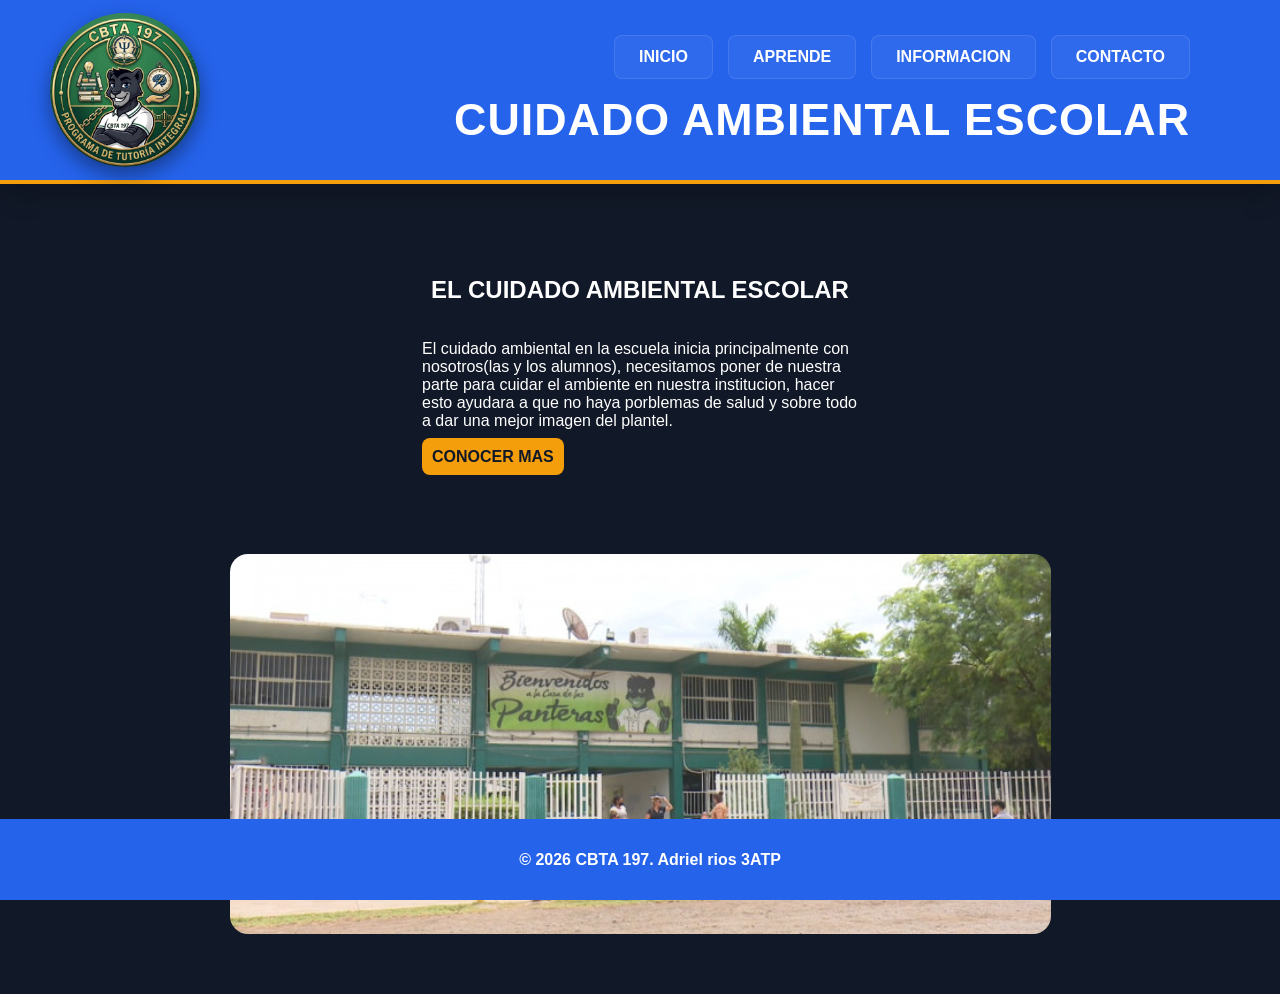
<file: PROTECTOOOOOOO/index.html>
<!DOCTYPE html>
<html lang="en">
<head>
    <meta charset="UTF-8">
    <meta name="viewport" content="width=device-width, initial-scale=1.0">
    <title>Inicio - Cuidado Ambiental Escolar</title>
    <link rel="stylesheet" href="css/estilo.css">
</head>
<body>
    <header class="barra">
        <nav>
            <a href="index.html">INICIO</a>
            <a href="aprende.html">APRENDE</a>
            <a href="informacion.html">INFORMACION</a>
            <a href="contacto.html">CONTACTO</a>
        </nav>
        <h1>CUIDADO AMBIENTAL ESCOLAR</h1>
        <img src="img/portada.png" alt="img1">
    </header>

    <main>
        <div class="grande">
            <article class="contenido-principal">
                <h2>EL CUIDADO AMBIENTAL ESCOLAR </h2>
                <P>El cuidado ambiental en la escuela inicia principalmente 
                    con nosotros(las y los alumnos), necesitamos poner de
                    nuestra parte para cuidar el ambiente en nuestra institucion,
                    hacer esto ayudara a que no haya porblemas de salud y sobre todo
                    a dar una mejor imagen del plantel. <br> <br>
                    <a href="conocer.html">CONOCER MAS</a>
                </P>
            </article>

            <div id="imagen1">
                <img src="img/cbta.png" alt="img2">
            </div>
        </div>   
    </main>

    <footer>
        <h4>&copy; 2026 CBTA 197. Adriel rios 3ATP</h4>
    </footer>
</body>
</html>
</file>
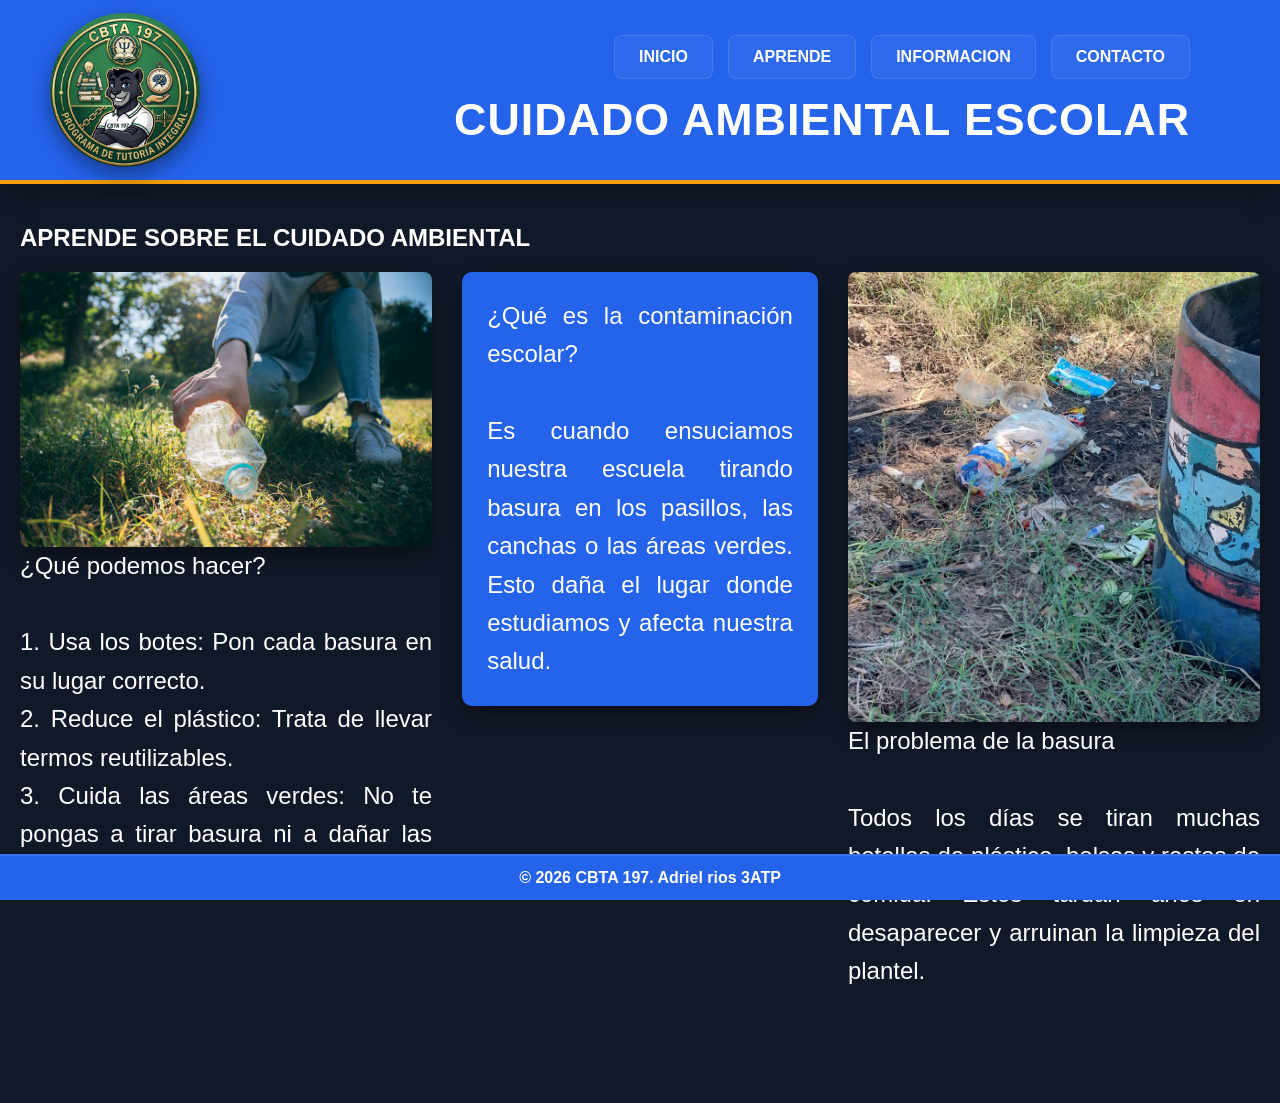
<file: PROTECTOOOOOOO/aprende.html>
<!DOCTYPE html>
<html lang="en">
<head>
    <meta charset="UTF-8">
    <meta name="viewport" content="width=device-width, initial-scale=1.0">
    <title>Aprende - Cuidado Ambiental Escolar</title>
    <link rel="stylesheet" href="css/aprende.css">
</head>
<body>
    <header class="barra">
        <nav>
            <a href="index.html">INICIO</a>
            <a href="aprende.html">APRENDE</a>
            <a href="informacion.html">INFORMACION</a>
            <a href="contacto.html">CONTACTO</a>
        </nav>
        <h1>CUIDADO AMBIENTAL ESCOLAR</h1>
        <img src="img/portada.png" alt="img1">
    </header>

    <main class="contenido">
        <h2>APRENDE SOBRE EL CUIDADO AMBIENTAL</h2>

        <div class="bloque-columnas">
        
            <div class="columna">
                <img id="img1" src="img/mano.png" alt="">
                <p>¿Qué podemos hacer? <br> <br>

                1. Usa los botes: Pon cada basura en su lugar correcto. <br>
                2. Reduce el plástico: Trata de llevar termos reutilizables. <br>
                3. Cuida las áreas verdes: No te pongas a tirar basura ni a dañar las plantas.</p> <br>
            </div>

           
            <div class="columna-texto">
                <p>¿Qué es la contaminación escolar? <br> <br>
                Es cuando ensuciamos nuestra escuela tirando basura en los pasillos, las canchas o las áreas verdes.
                 Esto daña el lugar donde estudiamos y afecta nuestra salud.</p>
            </div>

            
            <div class="columna">
                <img id="img2" src="img/basuras.png" alt="">
                <p>El problema de la basura <br> <br>
                Todos los días se tiran muchas botellas de plástico, bolsas y restos de comida.
                 Estos tardan años en desaparecer y arruinan la limpieza del plantel.    </p>
            </div>
        </div>
    </main>

    <footer>
        <h4>&copy; 2026 CBTA 197. Adriel rios 3ATP</h4>
    </footer>
</body>
</html>
</file>
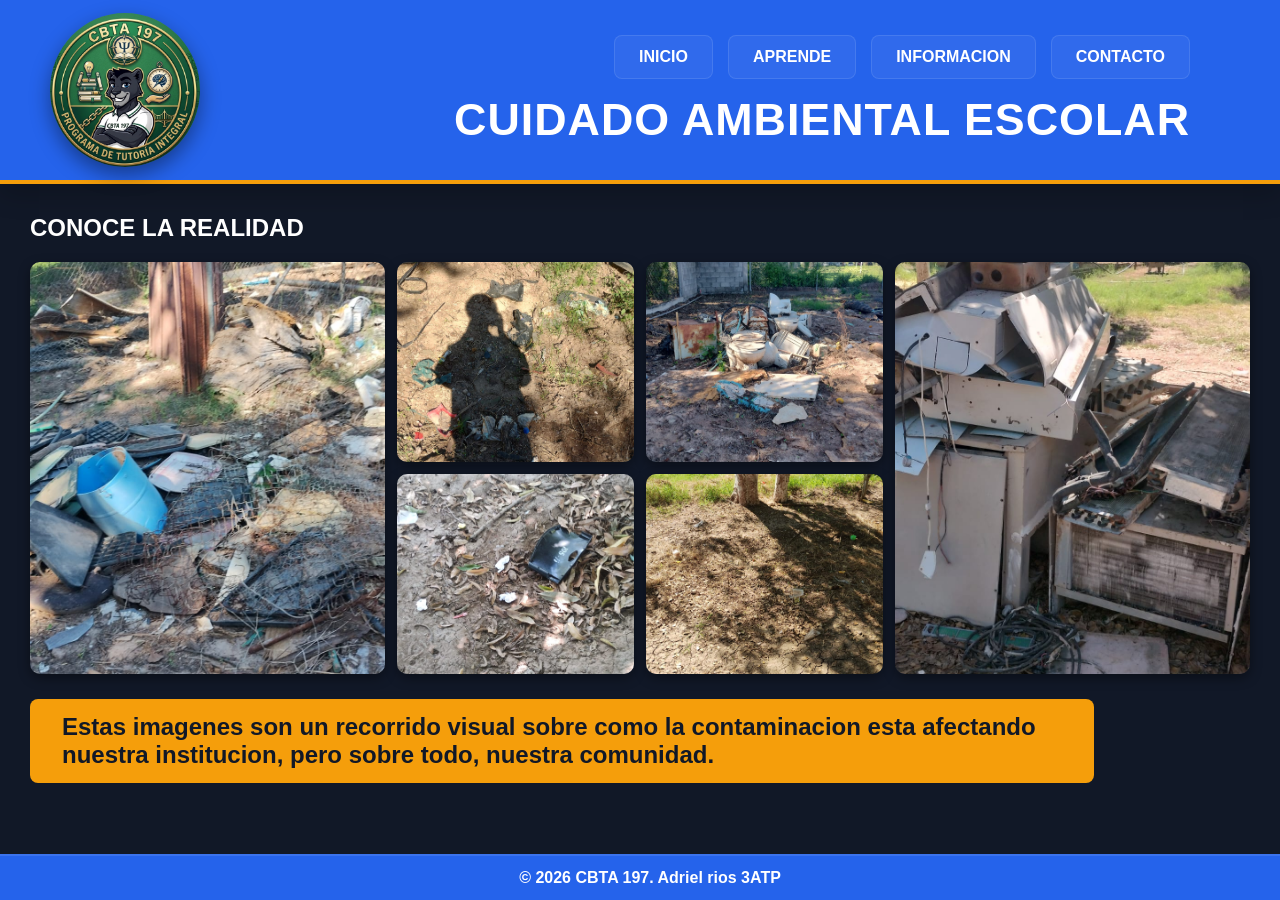
<file: PROTECTOOOOOOO/conocer.html>
<!DOCTYPE html>
<html lang="en">
<head>
    <meta charset="UTF-8">
    <meta name="viewport" content="width=device-width, initial-scale=1.0">
    <title>Conócenos - Cuidado Ambiental Escolar</title>
    <link rel="stylesheet" href="css/conocer.css">
</head>
<body>
    <div class="barra">

       

        <nav>
            <a href="index.html">INICIO</a>
            <a href="aprende.html">APRENDE</a>
            <a href="informacion.html">INFORMACION</a>
            <a href="contacto.html">CONTACTO</a>
        </nav>
        <h1>CUIDADO AMBIENTAL ESCOLAR</h1>
        <img src="img/portada.png" alt="img1">
      
    </div>
    
    <div class="caja-p">
         <h2 class="txt1">CONOCE LA REALIDAD </h2>

         <div class="collage">
            <img src="img/img1.png" alt="">
            <img src="img/img2.png" alt="">
            <img src="img/img3.png" alt="">
            <img src="img/img4.png" alt="">
            <img src="img/img5.png" alt="">
            <img src="img/img6.png" alt="">
         </div>
        
            <p class="txt2">Estas imagenes son un recorrido visual sobre como la contaminacion esta afectando nuestra institucion, pero sobre todo, nuestra comunidad.</p>
         
         
    </div>

    <footer>
        <h4>&copy; 2026 CBTA 197. Adriel rios 3ATP</h4>
    </footer>
</body>
</html>
</file>
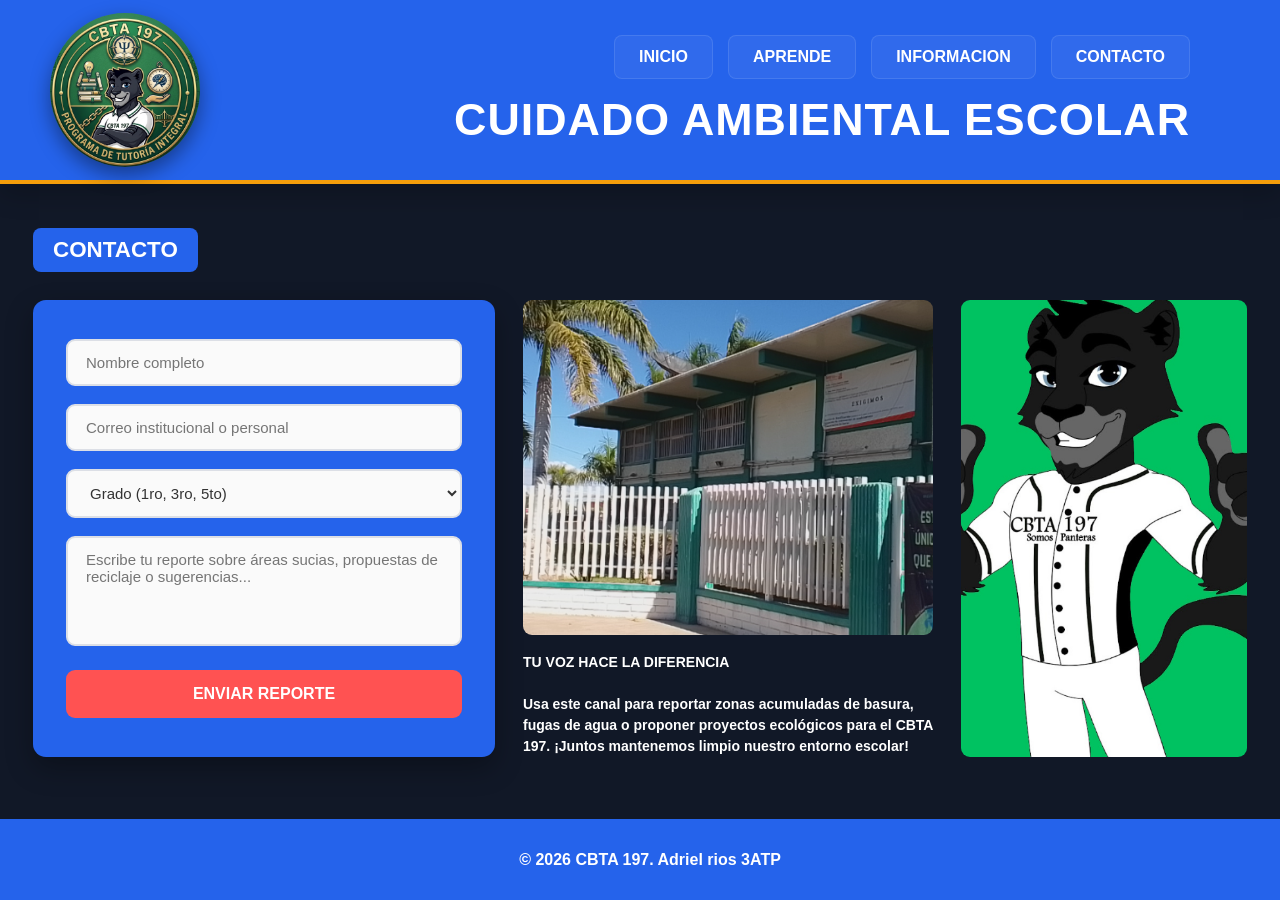
<file: PROTECTOOOOOOO/contacto.html>
<!DOCTYPE html>
<html lang="es">
<head>
    <meta charset="UTF-8">
    <meta name="viewport" content="width=device-width, initial-scale=1.0">
    <title>Contacto - Cuidado Ambiental Escolar</title>
    <link rel="stylesheet" href="css/contacto.css">
</head>
<body>
    <header class="barra">
        <nav>
            <a href="index.html">INICIO</a>
            <a href="aprende.html">APRENDE</a>
            <a href="informacion.html">INFORMACION</a>
            <a href="contacto.html">CONTACTO</a>
        </nav>
        <h1>CUIDADO AMBIENTAL ESCOLAR</h1>
        <img src="img/portada.png" alt="img1">
    </header>

    <main class="contenido">
        <h2>CONTACTO</h2>
        
        <div class="contenedor-principal">
          
            <div class="caja-form">
                <form class="formULARIO" action="#" method="POST">
                    <input type="text" name="nombre" class="input" placeholder="Nombre completo" required>
                    <input type="email" name="correo" class="input" placeholder="Correo institucional o personal" required>

                    <div class="caja-seleccionar">
                        <select name="grado" class="select" required>
                            <option value="" disabled selected>Grado (1ro, 3ro, 5to)</option>
                            <option value="1ro">1ro</option>
                            <option value="3ro">3ro</option>
                            <option value="5to">5to</option>
                        </select>
                    </div>

                    <textarea name="mensaje" class="textarea" placeholder="Escribe tu reporte sobre áreas sucias, propuestas de reciclaje o sugerencias..." required></textarea>
                    <button type="submit" class="btn">Enviar reporte</button>
                </form>
            </div> 

           
            <div class="bloque-centro">
                <img id="img1" src="img/contacto1.png" alt="Cuidado Ambiental CBTA 197" class="img-centro">
                <p class="parrafo-centro">
                    TU VOZ HACE LA DIFERENCIA<br><br>
                    Usa este canal para reportar zonas acumuladas de basura, fugas de agua o proponer proyectos ecológicos para el CBTA 197. ¡Juntos mantenemos limpio nuestro entorno escolar!
                </p>
            </div>

        
            <div class="bloque-derecha">
                <img id="img2" src="img/contacto2.png" alt="Iniciativas Ecológicas" class="img-derecha">
            </div>
        </div>
    </main>

    <footer>
        <h4>&copy; 2026 CBTA 197. Adriel rios 3ATP</h4>
    </footer>
</body>
</html>
</file>
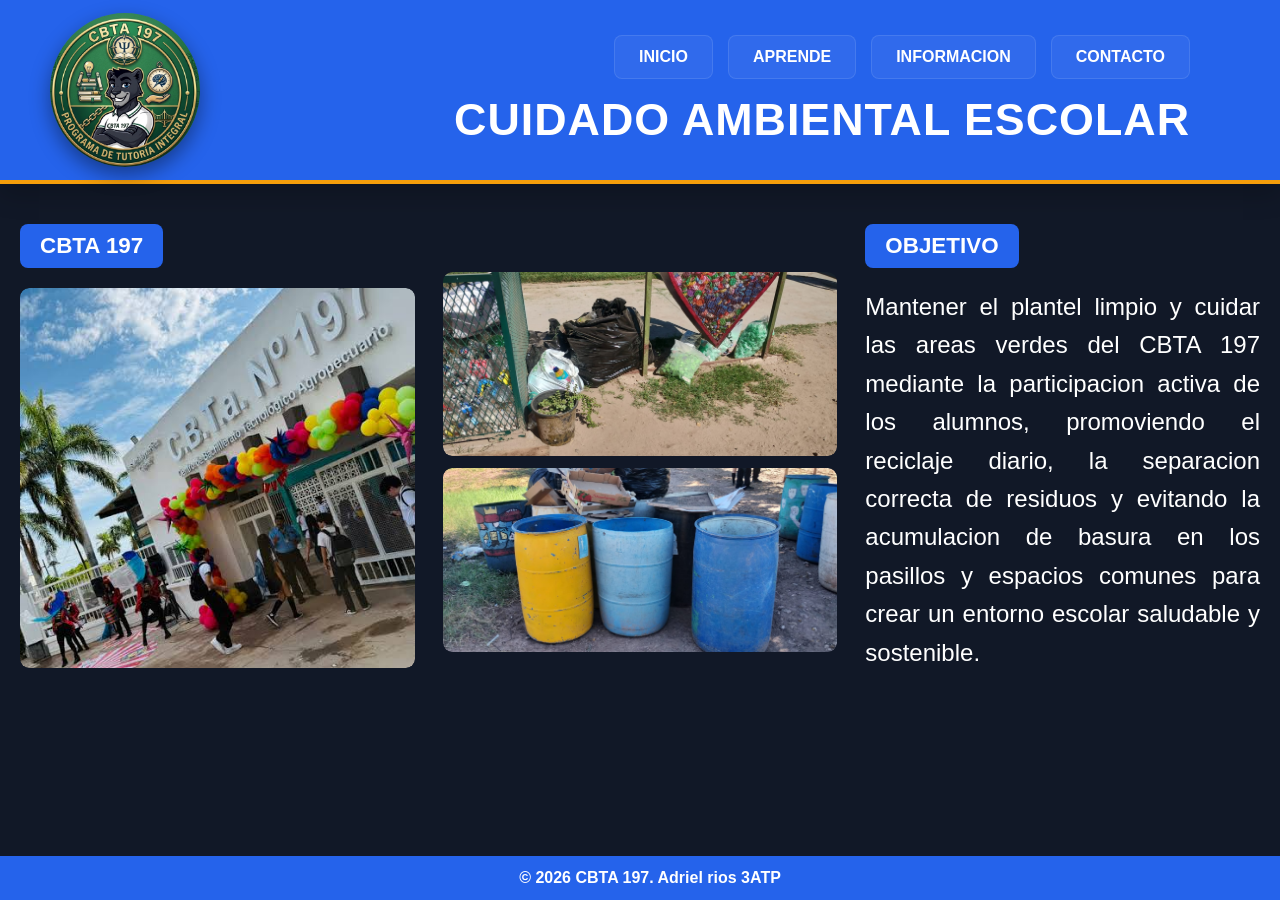
<file: PROTECTOOOOOOO/informacion.html>
<!DOCTYPE html>
<html lang="en">
<head>
    <meta charset="UTF-8">
    <meta name="viewport" content="width=device-width, initial-scale=1.0">
    <title>Información - Cuidado Ambiental Escolar</title>
    <link rel="stylesheet" href="css/info.css">
</head>
<body>
    <header class="barra">
        <nav>
            <a href="index.html">INICIO</a>
            <a href="aprende.html">APRENDE</a>
            <a href="informacion.html">INFORMACION</a>
            <a href="contacto.html">CONTACTO</a>
        </nav>
        <h1>CUIDADO AMBIENTAL ESCOLAR</h1>
        <img src="img/portada.png" alt="img1">
    </header>
    
    <main>
        <section class="seccion">
            <div class="columna">
                <h2 class="titulo-caja">CBTA 197</h2>
                <div class="imagen-contenedor">
                    <img src="img/cbta2.png" alt="Imagen 1" class="img-principal">
                </div>
            </div>

            <div class="columna columna-centro">
                <div class="imagen-contenedor">
                    <img src="img/basuras2.png" alt="Imagen 2" class="img-dividida">
                </div>
                <div class="imagen-contenedor">
                    <img src="img/basuras3.png" alt="Imagen 3" class="img-dividida">
                </div>
            </div>
            
            <div class="columna">
                <h2 class="titulo-caja">OBJETIVO</h2>
                <p class="texto">
                    Mantener el plantel limpio y cuidar las areas verdes del CBTA 197 mediante la participacion activa de los alumnos,
                    promoviendo el reciclaje diario, la separacion correcta de residuos y evitando la acumulacion de basura en los pasillos y
                    espacios comunes para crear un entorno escolar saludable y sostenible.
                </p>
            </div>
        </section>
    </main>

    <footer>
        <h4>&copy; 2026 CBTA 197. Adriel rios 3ATP</h4>
    </footer>
</body>
</html>
</file>
<file: PROTECTOOOOOOO/css/estilo.css>
:root {
    --azul: #2563eb;
    --rojo: #dc2626;
    --verde: #16a34a;
    --amarillo: #f59e0b;
    --morado: #7c3aed;
    --rosa: #db2777;
    --naranja: #ea580c;
    --gris-claro: #f3f4f6;
    --gris-oscuro: #1f2937;
    --negro: #111827;
}

body {
    font-family: Arial, sans-serif;
    margin: 0;
    background-color: var(--negro);
    color: white;
    padding-bottom: 60px; /* Espacio para el footer fijo */
}

.barra {
    display: flex;
    flex-direction: column;    
    position: relative;        
    padding: 35px 50px 35px 260px; 
    background-color: var(--azul);    
    border-bottom: 4px solid var(--amarillo);
    box-shadow: 0 10px 25px rgba(0, 0, 0, 0.2); 
}

.barra nav {
    order: 1;                
    display: flex;
    justify-content: flex-end; 
    gap: 15px;                
    margin-right: 40px;
}

.barra nav a {
    transition: all 0.3s ease; 
    color: white;
    text-decoration: none;
    font-weight: bold;
    padding: 12px 24px; 
    border-radius: 8px; 
    background-color: rgba(255, 255, 255, 0.05);
    border: 1px solid rgba(255, 255, 255, 0.1);
}

.barra nav a:hover {
    color: var(--azul);
    background-color: var(--amarillo); 
    border-color: var(--amarillo);
    transform: translateY(-2px);
}

.barra h1 {
    order: 2;                
    text-align: right;        
    color: white;
    margin: 15px 40px 0 0;
    font-size: 2.8rem; 
    text-transform: uppercase;
    letter-spacing: 1px;
}

.barra img {
    position: absolute;      
    left: 50px;                
    top: 50%;
    transform: translateY(-50%);
    max-width: 150px; 
    height: auto;
    border-radius: 50%; 
    box-shadow: 0 8px 20px rgba(0, 0, 0, 0.4); 
    transition: all 0.3s ease;
}

.barra img:hover {
    animation: latidoLogo 0.6s ease infinite alternate;
}

.grande {
    margin-top: 40px;
    display: flex;
    justify-content: center; 
    align-items: center;     
    gap: 40px;             
    flex-wrap: wrap; 
    padding: 0 20px;
}

.contenido-principal {
    transition: all 0.2s ease;
    max-width: 500px;
    width: 100%;
    border-radius: 18px;
    padding: 2rem; 
    display: flex;
    flex-direction: column;
    align-items: center;
    box-sizing: border-box;
}

.contenido-principal a {
    background-color: var(--amarillo);
    text-decoration: none;
    border-radius: 8px;
    font-size: 1rem;
    padding: 10px; 
    color: var(--negro);
    font-weight: bold;
}

.contenido-principal:hover {
    transform: scale(1.01); 
}

#imagen1 img {
    border-radius: 18px; 
    display: block;    
    width: 100%;        
    height: auto; /* Garantiza que la imagen nunca se deforme ni se corte a la mitad */
    object-fit: contain;
}

footer {
    background-color: var(--azul);
    display: flex;
    justify-content: center;
    align-items: center;
    padding: 10px;
    position: fixed;
    bottom: 0;
    left: 0;
    width: 100%;
    z-index: 100;
}

@keyframes latidoLogo {
    0% {
        transform: translateY(-50%) scale(1) rotate(0deg);
    }
    50% {
        transform: translateY(-50%) scale(1.05) rotate(3deg);
    }
    100% {
        transform: translateY(-50%) scale(1.03) rotate(0deg);
    }
}


/* ==========================================
   MEDIA QUERIES (DISEÑO RESPONSIVO MÓVIL)
   ========================================== */

@media (max-width: 968px) {
    .barra {
        padding: 20px;
        align-items: center;
        text-align: center;
    }

    .barra img {
        position: static; /* Quita el absolute para que no se encime ni se corte */
        transform: none;
        margin-bottom: 15px;
        max-width: 100px;
    }

    .barra img:hover {
        animation: none;
        transform: scale(1.05);
    }

    .barra h1 {
        text-align: center;
        margin: 10px 0;
        font-size: 1.8rem;
    }

    .barra nav {
        justify-content: center;
        margin-right: 0;
        flex-wrap: wrap;
        gap: 10px;
    }

    .grande {
        gap: 15px;
        margin-top: 15px;
        padding: 0 10px;
    }

    .contenido-principal {
        padding: 1rem; 
        max-width: 100%;
    }
}
</file>
<file: PROTECTOOOOOOO/css/aprende.css>
:root {
    --azul: #2563eb;
    --rojo: #dc2626;
    --verde: #16a34a;
    
    --amarillo: #f59e0b;
    --morado: #7c3aed;
    --rosa: #db2777;
    --naranja: #ea580c;
    
    --gris-claro: #f3f4f6;
    --gris-oscuro: #1f2937;
    --negro: #111827;
}

body {
    font-family: Arial, sans-serif;
    margin: 0;
    background-color: var(--negro);
    color: white;
    padding-bottom: 4.5rem; 
}


.barra {
    display: flex;
    flex-direction: column;    
    position: relative;        
    padding: 35px 50px 35px 260px; 
    background-color: var(--azul);    
    border-bottom: 4px solid var(--amarillo);
    box-shadow: 0 10px 25px rgba(0, 0, 0, 0.2); 
}

.barra nav {
    order: 1;                
    display: flex;
    justify-content: flex-end; 
    gap: 15px;                
    margin-right: 40px;
}

.barra nav a {
    transition: all 0.3s ease; 
    color: white;
    text-decoration: none;
    font-weight: bold;
    padding: 12px 24px; 
    border-radius: 8px; 
    background-color: rgba(255, 255, 255, 0.05);
    border: 1px solid rgba(255, 255, 255, 0.1);
}

.barra nav a:hover {
    color: var(--azul);
    background-color: var(--amarillo); 
    border-color: var(--amarillo);
    transform: translateY(-2px);
}

.barra h1 {
    order: 2;                
    text-align: right;        
    color: white;
    margin: 15px 40px 0 0;
    font-size: 2.8rem; 
    text-transform: uppercase;
    letter-spacing: 1px;
}

.barra img {
    position: absolute;      
    left: 50px;                
    top: 50%;
    transform: translateY(-50%);
    max-width: 150px; 
    height: auto;
    border-radius: 50%; 
    box-shadow: 0 8px 20px rgba(0, 0, 0, 0.4); 
    transition: all 0.3s ease;
}

.barra img:hover {
    animation: latidoLogo 0.6s ease infinite alternate;
}


.contenido {
    margin: 40px 20px;
}

.bloque-columnas {
    display: flex;
    justify-content: space-between;
    align-items: flex-start;
    gap: 30px;
}

.columna {
    display: flex;
    flex-direction: column;
    width: 35%;
}

.columna-texto {
    width: 30%;
    background-color: var(--azul);
    padding: 25px;
    border-radius: 10px;
    box-shadow: 0 8px 20px rgba(0, 0, 0, 0.4);
    transition: transform 0.3s ease, box-shadow 0.3s ease;
    box-sizing: border-box;
}

.columna-texto:hover {
    transform: translateY(-3px);
    box-shadow: 0 12px 28px rgba(0, 0, 0, 0.6);
}

.columna #img1 {
    width: 100%;
    height: auto;
    border-radius: 8px; 
    box-shadow: 0 8px 20px rgba(0, 0, 0, 0.4); 
    transition: transform 0.3s ease, box-shadow 0.3s ease;
    cursor: pointer;
}

.columna #img1:hover {
    transform: scale(1.02);
    box-shadow: 0 12px 28px rgba(0, 0, 0, 0.6);
}

.columna #img2 {
    width: 100%;
    height: 450px;
    object-fit: cover;
    border-radius: 8px; 
    box-shadow: 0 8px 20px rgba(0, 0, 0, 0.4); 
    transition: transform 0.3s ease, box-shadow 0.3s ease;
    cursor: pointer;
}

.columna #img2:hover {
    transform: scale(1.02);
    box-shadow: 0 12px 28px rgba(0, 0, 0, 0.6);
}


p {
    text-align: justify;
    line-height: 1.6; 
    font-size: 1.5rem; 
    color: white;
    margin: 0;
    transition: color 0.3s ease;
}

p:hover {
    color: var(--gris-claro);
}


footer {
    background-color: var(--azul);
    display: flex;
    justify-content: center;
    align-items: center;
    padding: 10px;
    position: fixed;
    bottom: 0;
    left: 0;
    width: 100%;
    height: 1.5rem;
    z-index: 1000;
    border-top: 2px solid rgba(255, 255, 255, 0.1);
}

@keyframes latidoLogo {
    0% {
        transform: translateY(-50%) scale(1) rotate(0deg);
    }
    50% {
        transform: translateY(-50%) scale(1.05) rotate(3deg);
    }
    100% {
        transform: translateY(-50%) scale(1.03) rotate(0deg);
    }
}




@media (max-width: 968px) {
    .barra {
        padding: 20px;
        align-items: center;
        text-align: center;
    }

    .barra img {
        position: static;
        transform: none;
        margin-bottom: 15px;
        max-width: 100px;
    }

    .barra img:hover {
        animation: none;
        transform: scale(1.05);
    }

    .barra h1 {
        text-align: center;
        margin: 10px 0;
        font-size: 1.8rem;
    }

    .barra nav {
        justify-content: center;
        margin-right: 0;
        flex-wrap: wrap;
        gap: 10px;
    }

 
    .bloque-columnas {
        flex-direction: column;
        gap: 25px;
    }

    .columna, 
    .columna-texto {
        width: 100%;
        box-sizing: border-box;
    }

    .columna #img2 {
        height: 300px; 
    }

    p {
        font-size: 1.2rem; 
    }
}
</file>
<file: PROTECTOOOOOOO/css/conocer.css>
:root {
    --azul: #2563eb;
    --rojo: #dc2626;
    --verde: #16a34a;
    --amarillo: #f59e0b;
    --morado: #7c3aed;
    --rosa: #db2777;
    --naranja: #ea580c;
    --gris-claro: #f3f4f6;
    --gris-oscuro: #1f2937;
    --negro: #111827;
}

body {
    font-family: Arial, sans-serif;
    margin: 0;
    background-color: var(--negro);
    color: white;
    padding-bottom: 4rem;
}


.barra {
    display: flex;
    flex-direction: column;    
    position: relative;        
    padding: 35px 50px 35px 260px; 
    background-color: var(--azul);    
    border-bottom: 4px solid var(--amarillo);
    box-shadow: 0 10px 25px rgba(0, 0, 0, 0.2); 
}

.barra nav {
    order: 1;                
    display: flex;
    justify-content: flex-end; 
    gap: 15px;                
    margin-right: 40px;
}

.barra nav a {
    transition: all 0.3s cubic-bezier(0.4, 0, 0.2, 1); 
    color: white;
    text-decoration: none;
    font-weight: bold;
    padding: 12px 24px; 
    border-radius: 8px; 
    background-color: rgba(255, 255, 255, 0.05);
    border: 1px solid rgba(255, 255, 255, 0.1);
}

.barra nav a:hover {
    color: var(--azul);
    background-color: var(--amarillo); 
    border-color: var(--amarillo);
    transform: translateY(-3px);
    box-shadow: 0 6px 15px rgba(245, 158, 11, 0.3);
}

.barra nav a:focus {
    outline: 2px solid var(--amarillo);
    outline-offset: 2px;
}

.barra h1 {
    order: 2;                
    text-align: right;        
    color: white;
    margin: 15px 40px 0 0;
    font-size: 2.8rem; 
    text-transform: uppercase;
    letter-spacing: 1px;
}

.barra img {
    position: absolute;      
    left: 50px;                
    top: 50%;
    transform: translateY(-50%);
    max-width: 150px; 
    height: auto;
    border-radius: 50%; 
    box-shadow: 0 8px 20px rgba(0, 0, 0, 0.4); 
    transition: transform 0.3s ease;
}

.barra img:hover {
    animation: latidoLogo 0.6s ease infinite alternate;
}


.caja-p {
    margin: 25px 15px;
}

.txt1 {
    margin: 10px 15px;
    line-height: 1.6;
}


.collage {
    display: grid;
    grid-template-columns: 1.5fr 1fr 1fr 1.5fr;
    grid-template-rows: repeat(2, 200px);
    gap: 12px;
    margin: 15px;
}

.collage img {
    border-radius: 10px;
    width: 100%;
    height: 100%;
    object-fit: cover;
    display: block;
    transition: transform 0.3s ease;
    box-shadow: 0 4px 12px rgba(0, 0, 0, 0.4);
    cursor: pointer;
}

.collage img:hover {
    transform: scale(1.02);
    box-shadow: 0 8px 20px rgba(0, 0, 0, 0.5);
    z-index: 2;
}

.collage img:nth-child(1) {
    grid-column: 1;
    grid-row: 1/3;
}

.collage img:nth-child(6) {
    grid-column: 4;
    grid-row: 1/3;
}


.txt2 {
    font-size: 1.5rem;
    transition: all 0.3s ease;
    border: 2px solid transparent;
    margin: 25px 15px;
    background-color: var(--amarillo);
    color: var(--negro);
    padding: 12px 30px;
    width: fit-content;
    max-width: 80%;
    border-radius: 8px;
    font-weight: bold;
}

.txt2:hover {
    border-color: var(--naranja);
    transform: translateY(-2px);
}


footer {
    background-color: var(--azul);
    display: flex;
    justify-content: center;
    align-items: center;
    padding: 10px;
    position: fixed;
    bottom: 0;
    left: 0;
    width: 100%;
    height: 1.5rem;
    z-index: 1000;
    border-top: 2px solid rgba(255, 255, 255, 0.1);
}

@keyframes latidoLogo {
    0% {
        transform: translateY(-50%) scale(1) rotate(0deg);
    }
    50% {
        transform: translateY(-50%) scale(1.05) rotate(3deg);
    }
    100% {
        transform: translateY(-50%) scale(1.03) rotate(0deg);
    }
}




@media (max-width: 968px) {
    .barra {
        padding: 20px;
        align-items: center;
        text-align: center;
    }

    .barra img {
        position: static;
        transform: none;
        margin-bottom: 15px;
        max-width: 100px;
    }

    .barra img:hover {
        animation: none;
        transform: scale(1.05);
    }

    .barra h1 {
        text-align: center;
        margin: 10px 0;
        font-size: 1.8rem;
    }

    .barra nav {
        justify-content: center;
        margin-right: 0;
        flex-wrap: wrap;
        gap: 10px;
    }

    
    .collage {
        grid-template-columns: repeat(2, 1fr);
        grid-template-rows: auto;
    }

    .collage img:nth-child(1),
    .collage img:nth-child(6) {
        grid-column: auto;
        grid-row: auto;
        height: 180px;
    }

    .txt2 {
        font-size: 1.2rem;
        max-width: 100%;
        box-sizing: border-box;
    }
}
</file>
<file: PROTECTOOOOOOO/css/contacto.css>
:root {
    --azul: #2563eb;
    --amarillo: #f59e0b;
    --negro: #111827;
}

body {
    font-family: Arial, sans-serif;
    margin: 0;
    background-color: var(--negro);
    color: white;
}


.barra {
    display: flex;
    flex-direction: column;    
    position: relative;        
    padding: 35px 50px 35px 260px; 
    background-color: var(--azul);    
    border-bottom: 4px solid var(--amarillo);
    box-shadow: 0 10px 25px rgba(0, 0, 0, 0.2); 
}

.barra nav {
    order: 1;                
    display: flex;
    justify-content: flex-end; 
    gap: 15px;                
    margin-right: 40px;
}

.barra nav a {
    color: white;
    text-decoration: none;
    font-weight: bold;
    padding: 12px 24px; 
    border-radius: 8px; 
    background: rgba(255, 255, 255, 0.05);
    border: 1px solid rgba(255, 255, 255, 0.1);
    transition: 0.3s ease;
}

.barra nav a:hover {
    color: var(--azul);
    background-color: var(--amarillo); 
    border-color: var(--amarillo);
    transform: translateY(-2px);
}

.barra h1 {
    order: 2;                
    text-align: right;        
    margin: 15px 40px 0 0;
    font-size: 2.8rem; 
    text-transform: uppercase;
    letter-spacing: 1px;
}

.barra img {
    position: absolute;      
    left: 50px;                
    top: 50%;
    transform: translateY(-50%);
    max-width: 150px; 
    border-radius: 50%; 
    box-shadow: 0 8px 20px rgba(0, 0, 0, 0.4); 
    transition: transform 0.3s ease;
}
.barra img:hover {
    animation: latidoLogo 0.6s ease infinite alternate;
}


.contenido {
    max-width: 1400px;
    margin: 44px auto;
    padding: 0 33px 66px;
}

.contenido h2 {
    background-color: var(--azul);
    width: fit-content;
    padding: 9px 20px;
    border-radius: 8px;
    font-size: 1.4rem;
    margin-bottom: 28px;
    transition: 0.3s ease;
}

.contenido h2:hover {
    background-color: var(--amarillo);
    color: var(--negro);
}

.contenedor-principal {
    display: grid;
    grid-template-columns: 462px 1fr 286px;
    gap: 28px;
    align-items: stretch;
}


.caja-form {
    background-color: var(--azul);
    padding: 39px 33px;
    border-radius: 13px;
    box-shadow: 0 11px 28px rgba(0, 0, 0, 0.3);
}

.formULARIO {
    display: flex;
    flex-direction: column;
    gap: 18px;
}

.input, .select, .textarea {
    width: 100%;
    padding: 13px 18px;
    border: 2px solid #dcdfe6;
    border-radius: 9px;
    font-size: 15px;
    color: #333;
    background-color: #fafafa;
    box-sizing: border-box;
    outline: none;
    transition: 0.3s ease;
}

.input:hover, .select:hover, .textarea:hover {
    border-color: #9ca3af;
    background-color: #fff;
}

.input:focus, .select:focus, .textarea:focus {
    border-color: var(--amarillo);
    background-color: #ffffff;
    box-shadow: none;
}

.select { cursor: pointer; }

.textarea {
    resize: none;
    min-height: 110px;
    font-family: inherit;
}

.btn {
    width: 100%;
    padding: 15px;
    background-color: #ff5252;
    color: #fff;
    border: none;
    border-radius: 9px;
    font-size: 16px;
    font-weight: bold;
    text-transform: uppercase;
    cursor: pointer;
    margin-top: 6px;
    transition: 0.3s ease;
}

.btn:hover {
    background-color: #ff1744;
}


.bloque-centro {
    display: flex;
    flex-direction: column;
}

.img-centro {
    width: 100%;
    flex: 1;
    min-height: 264px;
    object-fit: cover;
    border-radius: 9px;
    background-color: #9e9e9e;
}

.parrafo-centro {
    margin: 17px 0 0;
    font-size: 14px;
    font-weight: bold;
    line-height: 1.5;
}

.img-derecha {
    width: 100%;
    height: 100%;
    min-height: 396px;
    object-fit: cover;
    border-radius: 9px;
    background-color: #9e9e9e;
}

/* Footer Fijo */
footer {
    background-color: var(--azul);
    display: flex;
    justify-content: center;
    align-items: center;
    padding: 10px;
    position: fixed;
    bottom: 0;
    left: 0;
    width: 100%;
}



@media (max-width: 968px) {
   
    .barra {
        padding: 20px;
        align-items: center;
        text-align: center;
    }

    .barra img {
        position: static;
        transform: none;
        margin-bottom: 15px;
        max-width: 100px;
    }

    .barra h1 {
        text-align: center;
        margin: 10px 0;
        font-size: 2rem;
    }

    .barra nav {
        justify-content: center;
        margin-right: 0;
        flex-wrap: wrap;
        gap: 10px;
    }

    
    .contenedor-principal {
        grid-template-columns: 1fr;
        gap: 20px;
    }

    .contenido {
        padding: 0 15px 60px 15px;
        margin: 20px auto;
    }

    .img-derecha {
        min-height: 250px;
    }
}

@keyframes latidoLogo {
    0% {
        transform: translateY(-50%) scale(1) rotate(0deg);
    }
    50% {
        transform: translateY(-50%) scale(1.05) rotate(3deg);
    }
    100% {
        transform: translateY(-50%) scale(1.03) rotate(0deg);
    }
}
</file>
<file: PROTECTOOOOOOO/css/info.css>
:root {
    --azul: #2563eb;
    --rojo: #dc2626;
    --verde: #16a34a;
    --amarillo: #f59e0b;
    --morado: #7c3aed;
    --rosa: #db2777;
    --naranja: #ea580c;
    --gris-claro: #f3f4f6;
    --gris-oscuro: #1f2937;
    --negro: #111827;
}

body {
    font-family: Arial, sans-serif;
    margin: 0;
    background-color: var(--negro);
    color: white;
    padding-bottom: 3.5rem;
}


.barra {
    display: flex;
    flex-direction: column;    
    position: relative;        
    padding: 35px 50px 35px 260px; 
    background-color: var(--azul);    
    border-bottom: 4px solid var(--amarillo);
    box-shadow: 0 10px 25px rgba(0, 0, 0, 0.2); 
}

.barra nav {
    order: 1;                
    display: flex;
    justify-content: flex-end; 
    gap: 15px;                
    margin-right: 40px;
}

.barra nav a {
    color: white;
    text-decoration: none;
    font-weight: bold;
    padding: 12px 24px; 
    border-radius: 8px; 
    background: rgba(255, 255, 255, 0.05);
    border: 1px solid rgba(255, 255, 255, 0.1);
    transition: 0.3s ease;
}

.barra nav a:hover {
    color: var(--azul);
    background-color: var(--amarillo); 
    border-color: var(--amarillo);
    transform: translateY(-2px);
}

.barra h1 {
    order: 2;                
    text-align: right;        
    margin: 15px 40px 0 0;
    font-size: 2.8rem; 
    text-transform: uppercase;
    letter-spacing: 1px;
}

.barra img {
    position: absolute;      
    left: 50px;                
    top: 50%;
    transform: translateY(-50%);
    max-width: 150px; 
    border-radius: 50%; 
    box-shadow: 0 8px 20px rgba(0, 0, 0, 0.4); 
    transition: transform 0.3s ease;
}

.barra img:hover {
    animation: latidoLogo 0.6s ease infinite alternate;
}


.seccion {
    display: grid;
    grid-template-columns: 1fr 1fr 1fr;
    gap: 28px;
    align-items: start;
    max-width: 1400px;
    margin: 40px auto;
    padding: 0 20px;
}

.columna {
    display: flex;
    flex-direction: column;
    width: 100%;
}


.columna-centro {
    margin-top: 48px;
    display: flex;
    flex-direction: column;
    justify-content: space-between;
    gap: 12px;
    height: 380px;
}


.titulo-caja {
    background-color: var(--azul);
    color: white;
    width: fit-content;
    padding: 9px 20px;
    border-radius: 8px;
    font-size: 1.4rem;
    margin: 0 0 20px 0;
    transition: background-color 0.3s ease;
}

.titulo-caja:hover {
    background-color: var(--amarillo);
    color: var(--negro);
}


.imagen-contenedor {
    width: 100%;
    overflow: hidden;
    border-radius: 9px;
}

.imagen-contenedor img {
    width: 100%;
    display: block;
    object-fit: cover;
    border-radius: 9px;
    transition: transform 0.3s ease;
}

.imagen-contenedor img:hover {
    transform: scale(1.02);
}

.img-principal {
    height: 380px;
}

.img-dividida {
    height: 184px;
}


.texto {
    
    color: white;
    font-size: 1.5rem;
    line-height: 1.6;
    text-align: justify;
    margin: 0;
}

footer {
    background-color: var(--azul);
    display: flex;
    justify-content: center;
    align-items: center;
    padding: 10px;
    position: fixed;
    bottom: 0;
    left: 0;
    width: 100%;
    height: 1.5rem;
}


@keyframes latidoLogo {
    0% {
        transform: translateY(-50%) scale(1) rotate(0deg);
    }
    50% {
        transform: translateY(-50%) scale(1.05) rotate(3deg);
    }
    100% {
        transform: translateY(-50%) scale(1.03) rotate(0deg);
    }
}


@media (max-width: 968px) {
    .barra {
        padding: 20px;
        align-items: center;
        text-align: center;
    }

    .barra img {
        position: static;
        transform: none;
        margin-bottom: 15px;
        max-width: 100px;
    }

    .barra img:hover {
        animation: none;
        transform: scale(1.05);
    }

    .barra h1 {
        text-align: center;
        margin: 10px 0;
        font-size: 2rem;
    }

    .barra nav {
        justify-content: center;
        margin-right: 0;
        flex-wrap: wrap;
        gap: 10px;
    }

    .seccion {
        grid-template-columns: 1fr;
        gap: 24px;
    }

    .columna-centro {
        margin-top: 0;
        height: auto;
        gap: 20px;
    }

    .img-principal, .img-dividida {
        height: 250px;
    }
}
</file>
